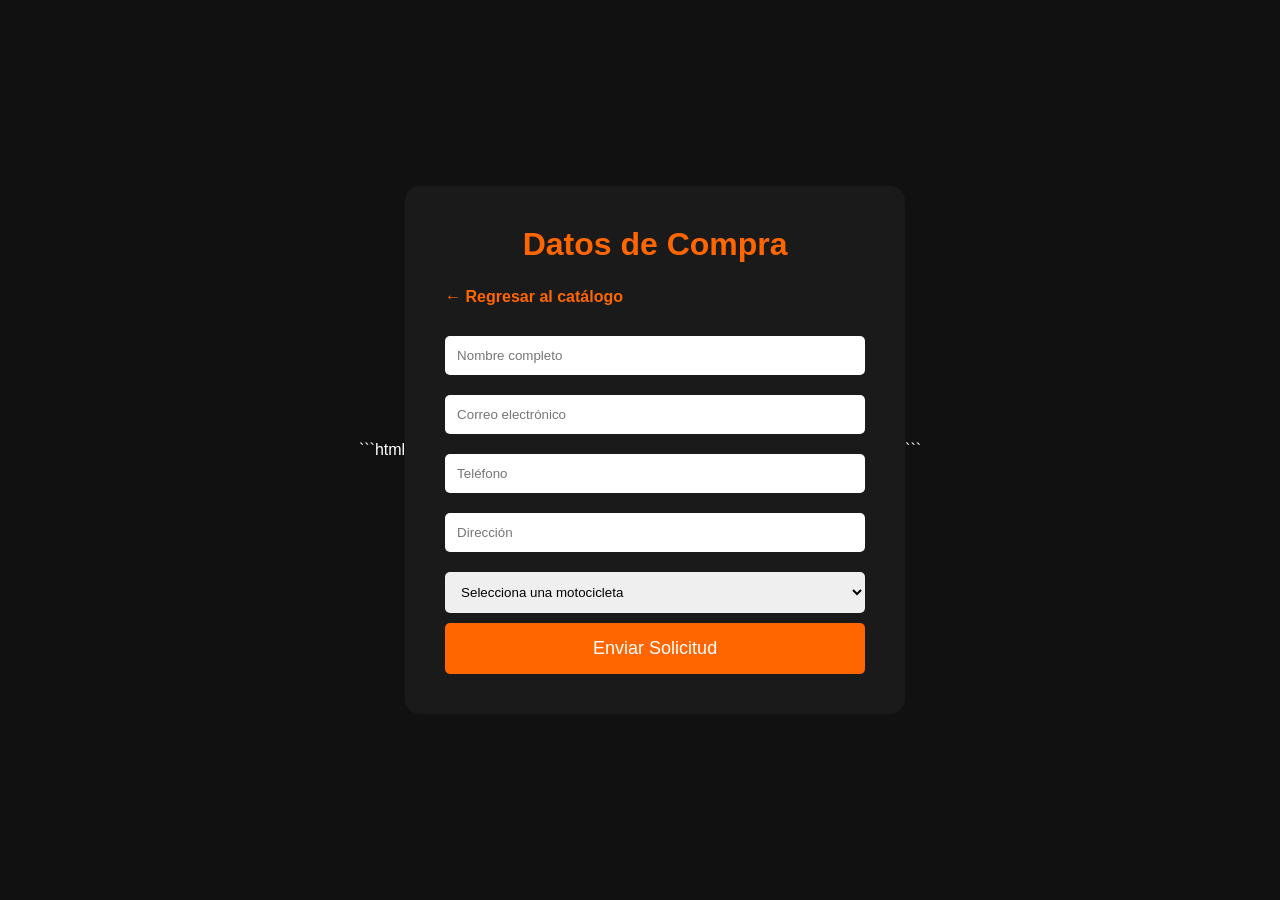
<file: comprar.html>
```html
<!DOCTYPE html>
<html lang="es">
<head>
<meta charset="UTF-8">
<meta name="viewport" content="width=device-width, initial-scale=1.0">
<title>Compra MotoX</title>

<style>
*{
    margin:0;
    padding:0;
    box-sizing:border-box;
    font-family:Arial, sans-serif;
}

body{
    background:#111;
    color:white;
    display:flex;
    justify-content:center;
    align-items:center;
    min-height:100vh;
}

.container{
    background:#1a1a1a;
    padding:40px;
    border-radius:15px;
    width:500px;
}

h1{
    text-align:center;
    margin-bottom:25px;
    color:#ff6600;
}

input, select{
    width:100%;
    padding:12px;
    margin:10px 0;
    border:none;
    border-radius:5px;
}

button{
    width:100%;
    padding:15px;
    background:#ff6600;
    color:white;
    border:none;
    border-radius:5px;
    cursor:pointer;
    font-size:18px;
}

.volver{
    display:inline-block;
    margin-bottom:20px;
    color:#ff6600;
    text-decoration:none;
    font-weight:bold;
    transition:0.3s;
}

.volver:hover{
    color:#ff8533;
}

button:hover{
    background:#ff8533;
}
</style>
</head>

<body>

<div class="container">

<h1>Datos de Compra</h1>
<a href="ktm iker.html" class="volver">← Regresar al catálogo</a>
<form>

<input type="text" placeholder="Nombre completo" required>

<input type="email" placeholder="Correo electrónico" required>

<input type="tel" placeholder="Teléfono" required>

<input type="text" placeholder="Dirección" required>

<select required>
<option value="">Selecciona una motocicleta</option>
<option>MotoX 450 Rally</option>
<option>MotoX Duke 390</option>
<option>MotoX Adventure</option>
</select>

<button type="submit">Enviar Solicitud</button>

</form>

</div>

</body>
</html>
```
</file>
